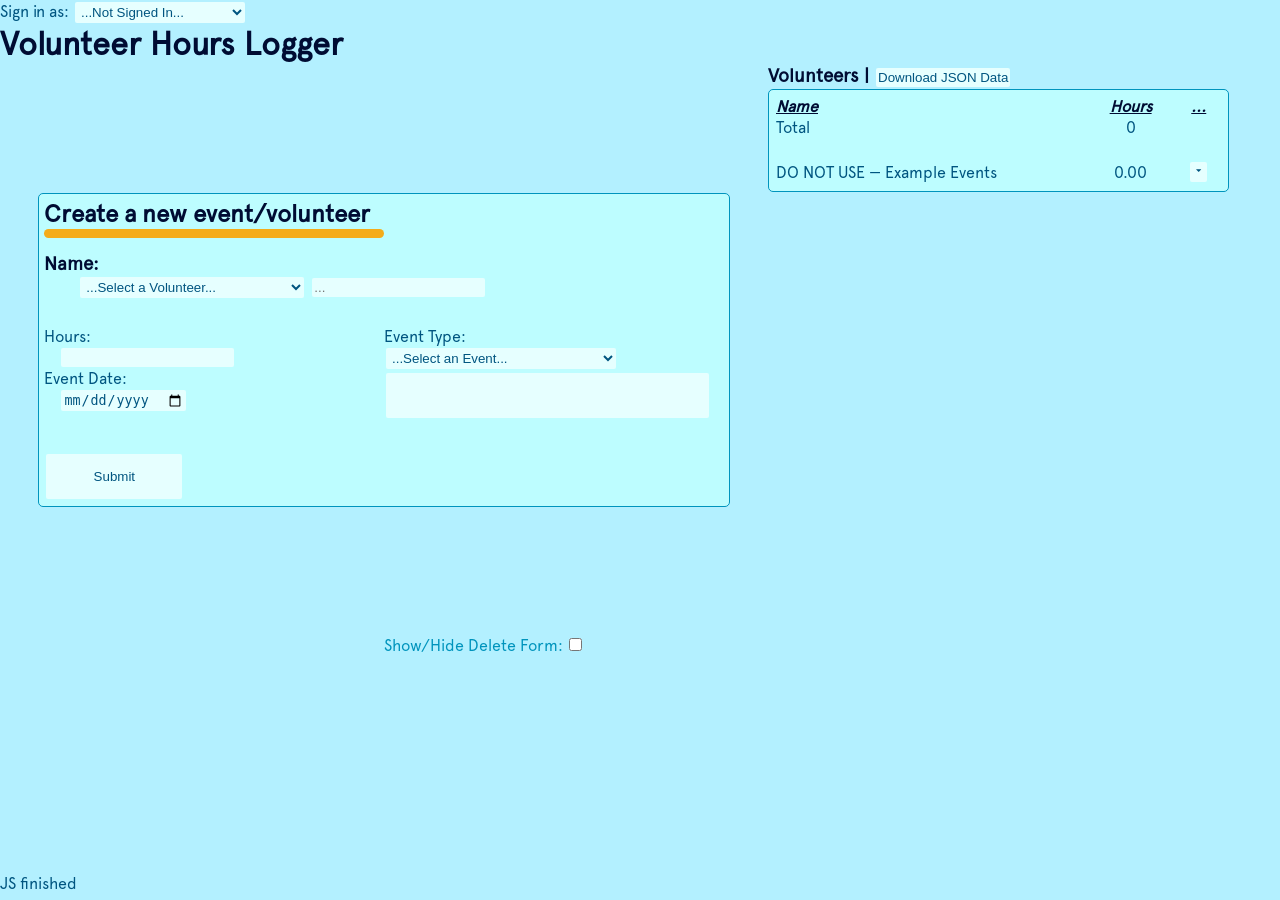
<file: Site/index.html>
<!DOCTYPE html>
<html lang="en-CA">
    <head>
        <meta charset="UTF-8"/>
        <meta name="viewport" content="width=device-width, initial-scale=1.0"/>
        <meta name="author" content="Luna Nobles"/>
        <meta name="description" content="A volunteer hours logger.">

        <title>Volunteer Logger</title>
        <link rel="icon" type="img/png" href="../Resources/Images/FBLA Brand/Crest_Colour.png"/>

        <link rel="stylesheet" href="./styles_font.css"/>
        <link rel="stylesheet" href="./styles_general.css"/>
        <link rel="stylesheet" href="./styles_special.css"/>
    </head>

    <body>
        <div style="justify-self: right;">
            <label for="sign_in">Sign in as:</label>
            <select id="sign_in">
                <option></option>
            </select>
        </div>
        <h1>Volunteer Hours Logger</h1>
        <main class="splitport_even">
            <section id="forms_content">
                <form id="form_volunteer">
                    <h2>Create a new event/volunteer</h2>
                    <hr/>
                    <div id="name_input_area">
                        <h3 for="volunteer_names">Name:</h3>
                        <div class="indent">
                            <select id="volunteer_names" title="Select a volunteer's name from the list to begin..." required>
                                <option selected disabled>...pick a name</option>
                                <option>test</option>
                            </select>
                            <input id="volunteer_names_new" type="text" placeholder="..." title="Select '...New Volunteer...' to use this..." disabled/>
                        </div>
                    </div>
                    <div class="splitport_even">
                        <div>
                            <div class="event_details event_details_left">
                                <label for="volunteer_hours">Hours:</label><br/>
                                <input id="volunteer_hours" type="number" min="0.5" step="0.5" class="indent" required><br/>
                            </div>
                            <div class="event_details event_details_left">
                                <label for="event_date">Event Date:</label><br/>
                                <input id="event_date" type="date" title="Event Date" class="indent" required>
                            </div>
                        </div>
                        <div class="event_details event_details_right">
                            <label for="volunteer_opprotunity">Event Type:</label><br/>
                            <div>
                                <select id="volunteer_opprotunity" required>
                                    <option selected disabled>...Select an Event...</option>
                                    <option>test</option>
                                </select>
                                <input id="volunteer_opprotunity_new" type="text" title="Select '...New Event...' from the dropdown to use this..." disabled>
                            </div>
                        </div>
                    </div>
                    <button id="submit_button" type="button">Submit</button>
                </form>
                <div id="hide_delete_form_wrapper">
                    <div class="show_hide_switch">
                        <label for="show_hide_delete_form">Show/Hide Delete Form: </label>
                        <input id="show_hide_delete_form" type="checkbox" title="Show/Hide Delete Form"/>
                    </div>
                    <form id="form_delete">
                        <p>Hidden by default.</p>
                        <div id="delete_event" class="delete_area">
                            <h3 for="event_to_delete_dropdown">Delete an event:</h3>
                            <select id="event_to_delete_dropdown" title="Select an event to delete from the volunteers history...">
                                <option selected disabled>...Select an Event...</option>
                                <option>test</option>
                            </select>
                        </div>
                        <div id="delete_volunteer" class="delete_area">
                            <h3>⚠️ WARNING! You are in a dangerous area!</h3>
                            <p>Deleting a volunteer from the database is <b>IREVERSABLE</b>!</p><br/>
                            <div>
                                <div>
                                    <label for="volunteer_to_delete">Deleting </label>
                                    <p id="volunteer_to_delete">None</p>
                                </div><br/>
                                <div>
                                    <label for="delete_confirmation">Retype the message:</label><br/>
                                    <div class="splitport_even">
                                        <p id="confirmation_text_to_copy">I understand what I am doing. I understand that deleting a volunteer is not reversable.</p>
                                        <textarea id="delete_confirmation" placeholder="Retype the message — case-sensitive."></textarea>
                                    </div>
                                </div>
                            </div>
                        </div>
                        <button type="submit" id="delete_button" disabled>Delete</button>
                        
                        <div class="show_hide_switch">
                            <label for="show_hide_volunteer_mode">Volunteer Mode: </label>
                            <input id="show_hide_volunteer_mode" type="checkbox" title="Show/Hide Delete Form"/>
                        </div>
                    </form>
                </div>
            </section>
            <section id="data_content">
                <h3>Volunteers | <button id="download_button" type="button">Download JSON Data</button></h3>
                <table>
                    <colgroup>
                        <col>
                        <col>
                        <col>
                    </colgroup>
                    <thead>
                        <tr>
                            <th>Name</th>
                            <th>Hours</th>
                            <th>...</th>
                        </tr>
                    </thead>
                    <tbody id="volunteers_table_body">
                        <tr>
                            <td>Test Person</td>
                            <td>100.12</td>
                            <td><span class="material-symbols-rounded">arrow_drop_up</span></td>
                        </tr>
                        <tr>
                            <td>Test Person</td>
                            <td>100.12</td>
                            <td><span class="material-symbols-rounded">arrow_drop_up</span></td>
                        </tr>
                        <tr>
                            <td>Test Person</td>
                            <td>100.12</td>
                            <td><span class="material-symbols-rounded">arrow_drop_up</span></td>
                        </tr>
                        <tr>
                            <td>Test Person</td>
                            <td>100.12</td>
                            <td><span class="material-symbols-rounded">arrow_drop_up</span></td>
                        </tr>
                        <tr>
                    </tbody>
                </table>
            </section>
        </main>
        <p id="test_string">.test.</p>
        <script src="./design.js"></script>
        <script src="./information.js"></script>
    </body>
</html>
</file>
<file: Site/styles_font.css>
@import url('../Resources/Fonts/Apercu Pro/Apercu Pro Regular.otf');
@import url('https://fonts.googleapis.com/css2?family=Google+Sans+Code:ital,wght,MONO@0,300..800,1;1,300..800,1&display=swap');
@import url('https://fonts.googleapis.com/css2?family=Material+Symbols+Rounded:opsz,wght,FILL,GRAD@20..48,100..700,0..1,-50..200');



@font-face {
    font-family: 'Apercu Pro';
    src: local('Apercu Pro Regular'),
         url('../Resources/Fonts/Apercu Pro/Apercu Pro Regular.otf');
    font-weight: normal;
    font-size: normal;
    font-display: swap;
}


.nunito {
    font-family: "Nunito", sans-serif;
    font-optical-sizing: auto;
    font-weight: normal;
    font-style: normal;
}


.google-sans-code {
    font-family: "Google Sans Code", monospace;
    font-optical-sizing: auto;
    font-weight: normal;
    font-style: normal;
    font-variation-settings: "MONO" 1;
}

.material-symbols-rounded {
    font-variation-settings:
        'FILL' 1,
        'wght' 400,
        'GRAD' 0,
        'opsz' 48;
    font-size: inherit;
}
</file>
<file: Site/styles_general.css>
:root {
    /*FBLA*/   /*<-- Avoid using these generally, they are not color-pref dependent!*/
    --palette-FBLA-primary:   hsl(222, 85%, 27%);
    --palette-FBLA-secondary: hsl(220, 73%, 43%);
    --palette-FBLA-accent:    hsl(040, 91%, 53%);

    /*Background & General Content Sections*/
    --palette-canvas-background:  hsl(228, 100%, 4%);
    --palette-content-background: hsl(212, 100%, 6%);
    --palette-content-foreground: hsl(203, 100%, 9%);

    /*Text*/
    --palette-text-bold:  hsl(180, 100%, 82%);
    --palette-text-muted: hsl(195, 66%, 63%);

    /*Highlight & Border*/
    --palette-highlight: hsl(196, 100%, 30%);
    --palette-border:    hsl(200, 100%, 25%);

    /*Semantics*/
    --palette-danger:  hsl(8, 73%, 66%);
    --palette-success: hsl(154, 54%, 47%);
}

@media (prefers-color-scheme: light) {
    :root {
        /*Background & General Content Sections*/
        --palette-canvas-background:  hsl(192, 100%, 85%);
        --palette-content-background: hsl(182, 100%, 87%);
        --palette-content-foreground: hsl(180, 100%, 95%);

        /*Text*/
        --palette-text-bold:  hsl(226, 100%, 10%);
        --palette-text-muted: hsl(200, 100%, 25%);

        /*Highlight & Border*/
        --palette-highlight: hsl(180, 60%, 70%);
        --palette-border:    hsl(193, 100%, 37%);

        /*Semantics*/
        --palette-danger:  hsl(7, 55%, 41%);
        --palette-success: hsl(154, 100%, 24%);
    }
}

* {
    margin: 0;
    padding: 0;
    box-sizing: border-box;
}

body {
    font-family: "Apercu Pro", sans-serif;
    font-size: 1em;
    color: var(--palette-text-muted);
    background-color: var(--palette-canvas-background);
    & h1,
    & h2,
    & h3 {
        color: var(--palette-text-bold);
    }
}

main {
    height: 90vh;

    & > section#forms_content {
        width: 60vw;
        height: 80vh;
        position: relative;
        display: flex;
        justify-content: space-evenly;
        align-items: center;
        flex-direction: column;

        /* Designing the data editing box*/
        & form {
            /*Technical and Sizing*/
            display: block;
            justify-self: center;
            max-width: 700px;
            width: 90%;
            padding: 5px;
            /*Background, Text, and Border*/
            background-color: var(--palette-content-background);
            border: 1px solid var(--palette-border);
            border-radius:  5px;

            & hr {
                background-color: var(--palette-FBLA-accent);
                border: none;
                border-radius: 5px;
                width: 50%;
                height: 1vh;
                margin-bottom: 1vh;
            }
        }

        & *#hide_delete_form_wrapper {
            width: 90%;

            & *.show_hide_switch {
                position: relative;
                left: 50%;
                color: var(--palette-border);
            }
        }

        & form#form_delete {
            width: 50%;
            display: none;
        }
    }

    & > section#data_content {

        width: 40vw;
        height: 80vh;
        display: flex;
        flex-direction: column;


        & > table {
            width: 90%;
            max-height: 100%;
            min-height: min-content;
            justify-self: center;
            background-color: var(--palette-content-background);
            border: 1px solid var(--palette-border);
            border-radius:  5px;
            padding: 5px;
            text-align: center;
            overflow-y: scroll;

            
            & td:first-child,
              th:first-child {text-align: left;}


            & > thead {
                font-weight: bold;
                text-decoration: underline;
                font-style: italic;
                color: var(--palette-text-bold);


                & th:nth-child(1) {width: 70%;}
                & th:nth-child(2) {width: 20%;}
                & th:nth-child(3) {width: 10%;}
            }

            & *.event_row {display: none;}

            & table {
                margin-left: 5%;
                margin-bottom: 5%;
                width: 85%;
                font-size: 0.8em;
                text-align: center;
                color: var(--palette-highlight);

                & th {
                    font-weight: bold;
                    text-decoration: underline;
                    font-style: italic;
                }

                & td:first-child,
                  th:first-child {text-align: left;}

                & th:nth-child(1) {width: 50%;}
                & th:nth-child(2) {width: 25%;}
                & th:nth-child(3) {width: 25%;}
            
                &:hover {
                    color: var(--palette-text-muted);
                }
            }
        }
    }
}

.splitport_even {
    display: flex;
    justify-content: space-evenly;
    & > * {
        width: 50%;
    }
}

.indent {
    margin-left: 5%;
}
</file>
<file: Site/styles_special.css>
@charset "UTF-8";

#volunteer_opprotunity_new {
    width: 95%;
    height: 5vh;
}

#name_input_area {
    margin: 2% 0 4% 0;
}



button,
input,
select,
textarea {
    background-color: var(--palette-content-foreground);
    color: var(--palette-text-muted);
    border: none;
    border-radius: 2px;
    padding: 2px;
    margin: 2px;
    &:not(:disabled):hover {
        background-color: var(--palette-highlight);
        color: var(--palette-text-bold);
        cursor: pointer;
    }
    &:disabled {
        color: var(--palette-border) !important;
        cursor: not-allowed;
    }

    &:focus {
        border: 1px solid var(--palette-FBLA-accent);
    }

    & > option {
        &:hover {
            background-color: var(--palette-highlight);
            color: var(--palette-text-bold);
        }
    }
}

button#submit_button,
button#delete_button {
    width: 20%;
    height: 5vh;
    margin-top: 5%;

    &:not(:disabled):hover {
        color: var(--palette-content-foreground);
        cursor: pointer;
    }

    &#submit_button:not(:disabled):hover {background-color: var(--palette-success);}
    &#delete_button:not(:disabled):hover {background-color: var(--palette-danger);}
}

*#delete_volunteer {
    display: none;
}
</file>
